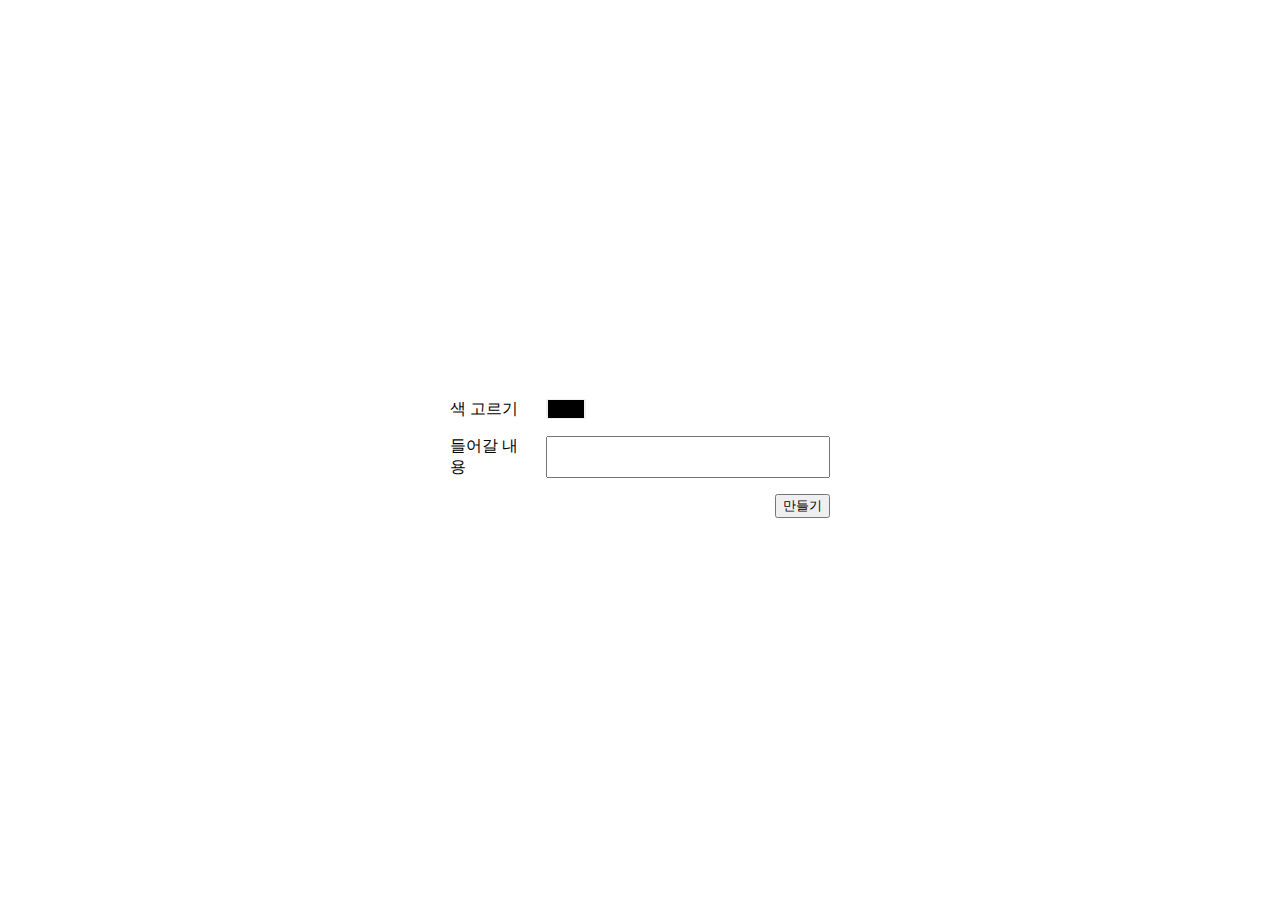
<file: index.html>
<html>
<head>
    <meta charset="UTF-8">
    <meta name="viewport"
          content="width=device-width, user-scalable=no, initial-scale=1.0, maximum-scale=1.0, minimum-scale=1.0">
    <meta http-equiv="X-UA-Compatible" content="ie=edge">
    <title>Document</title>
    <link rel="stylesheet" href="styles/styles.css">
</head>
<body>
<div class="container">
    <div class="flex-row">
        <div class="text">색 고르기</div>
        <input id="color" type="color">
    </div>
    <div class="flex-row">
        <div class="text">들어갈 내용</div>
        <input id="text" type="text">
    </div>
    <div class="flex-end">
        <button onclick="clickButton()">만들기</button>
    </div>
</div>
</body>
<script src="js/main.js"></script>
</html>
</file>
<file: styles/styles.css>
.container {
    display: flex;
    flex-direction: column;
    justify-content: center;
    align-items: center;
    width: 100%;
    height: 100vh;
    gap: 1rem;
}

.flex-row {
    display: flex;
    gap: 1rem;
    flex-direction: row;
    width: 30%;
}

.flex-end {
    display: flex;
    justify-content: flex-end;
    width: 30%;
}

input[type="text"] {
    width: 100%;
}


.text {
    min-width: 5rem;
}

input[type="color"] {
    -webkit-appearance: none;
    border: none;
    width: 40px;
    height: 20px;
}

input[type="color"]::-webkit-color-swatch-wrapper {
    padding: 0;
}

input[type="color"]::-webkit-color-swatch {
    border: none;
}

.color {
    position: fixed;
    width: 100vw;
    height: 100vh;
    top: 0;
    left: 0;
    background-color: #28a92b;
    z-index: 999;
    opacity: 0;
    will-change: transform;
}

.heading {
    position: fixed;
    margin: 0;
    top: 50%;
    transform: translateY(-50%);
    width: 100%;
    text-align: center;
    font-weight: 600;
    opacity: 0;
}

.heading h1 {
    font-size: 12vw;
}

.hide {
    overflow: hidden;
    margin-top: 1.2rem;
}
</file>
